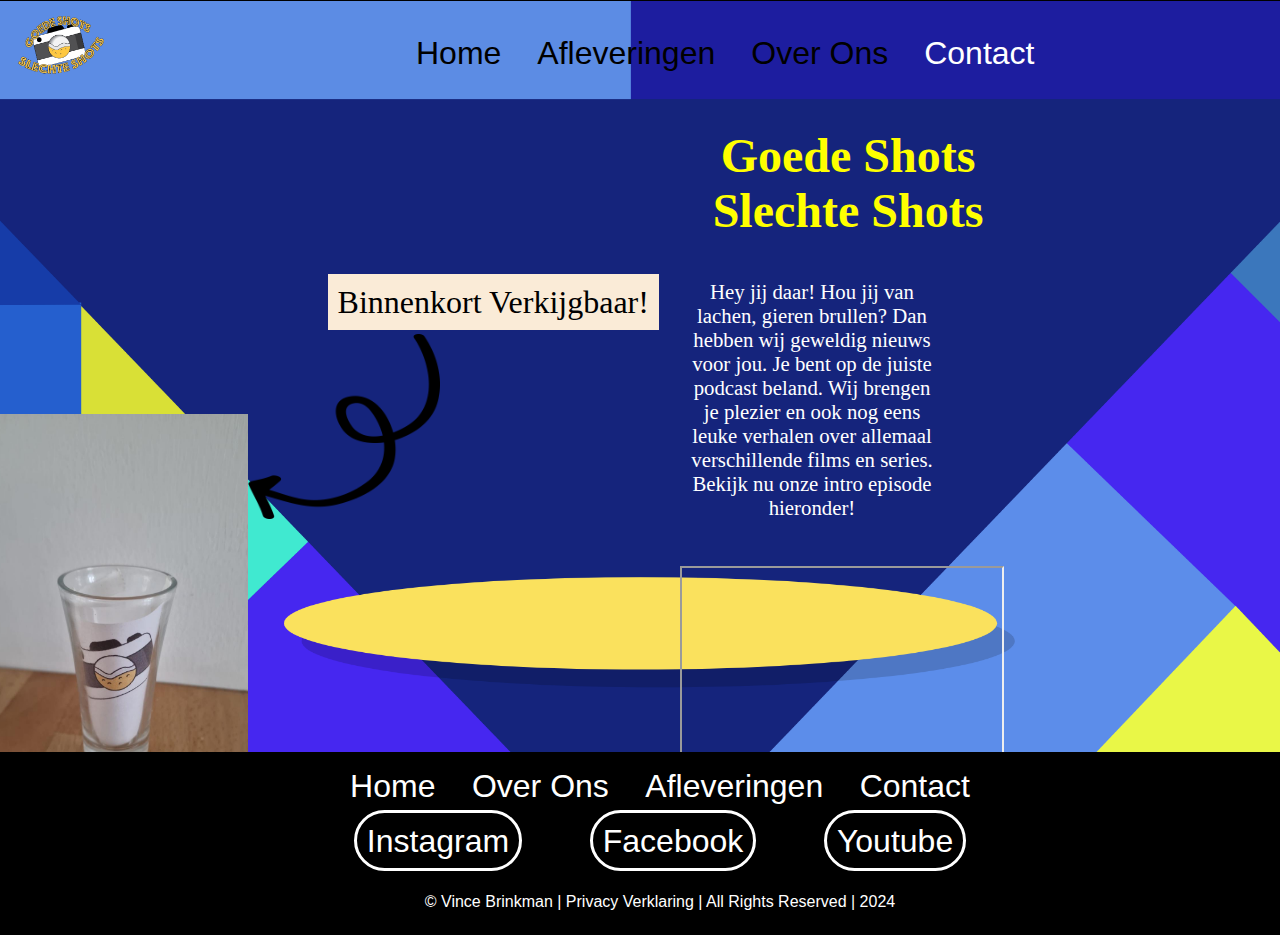
<file: index.html>
<!DOCTYPE html>
<html lang="en">
 <head>
    <meta charset="UTF-8">
    <meta name="viewport" content="width=device-width, initial-scale=1.0">
    <title>Home</title>
    <link rel="stylesheet" href="style.css">
 </head> 

 <body id="pagina1">
    <main>
    <header>
        <nav>
            <ul>
                <li><a href="index.html">Home</a>              
                <a href="afleveringen.html">Afleveringen</a>              
                <a href="over-ons.html">Over Ons</a>        
                <a class="contactkleur" href="contact.html">Contact</a></li>
            </ul>
        </nav>
        <a href="index.html"> <img class="logo" src="images/content-logo.png" alt="logo afbeelding"></a>
        <h1 class="titel">
            Goede Shots
            Slechte Shots
        </h1>
    </header>
        <p class="inleiding">
            Hey jij daar! Hou jij van lachen, gieren brullen? Dan hebben 
            wij geweldig nieuws voor jou. Je bent op de juiste podcast 
            beland. Wij brengen je plezier en ook nog eens leuke verhalen 
            over allemaal verschillende films en series. Bekijk nu onze 
            intro episode hieronder!
        </p>
        <iframe width="560" height="315" src="https://www.youtube.com/embed/kXShLPXfWZA?si=xE7WMY90TRa5iRQT" title="YouTube video player" allow="accelerometer; autoplay; clipboard-write; encrypted-media; gyroscope; picture-in-picture; web-share" referrerpolicy="strict-origin-when-cross-origin" allowfullscreen></iframe>        
        <section>
            <img id="sectionep" src="images/engagementproductschets.jpg" alt="Engament Product | Binnenkort verkrijgbaar!">
            <p id="sectiont">Binnenkort Verkijgbaar!</p>
            <img id="sectionp" src="images/pijl-linksonder.png" alt="Pijl linksonder die wijst naar Engagement Product">
        </section>
    </main>

    <footer>
        <section>
            <ul>
                <li>
                    <nav>
                        <a href="index.html">Home</a>
                        <a href="over-ons.html">Over Ons</a>          
                        <a href="afleveringen.html">Afleveringen</a>
                        <a href="contact.html">Contact</a>
                   </nav>
                </li>
                <li>
                    <a href="https://www.instagram.com">Instagram</a>
                    <a href="https://www.facebook.com/login/?next=https%3A%2F%2Fwww.facebook.com%2F%3Flocale%3Dnl_NL">Facebook</a>
                    <a href="https://www.youtube.com">Youtube</a>
                </li>
                <li>
                    <p>
                        © Vince Brinkman | Privacy Verklaring | All Rights Reserved | 2024
                    </p>
                </li>
            </ul>
       </section>
    </footer>   

 </body>
 </html>
</file>
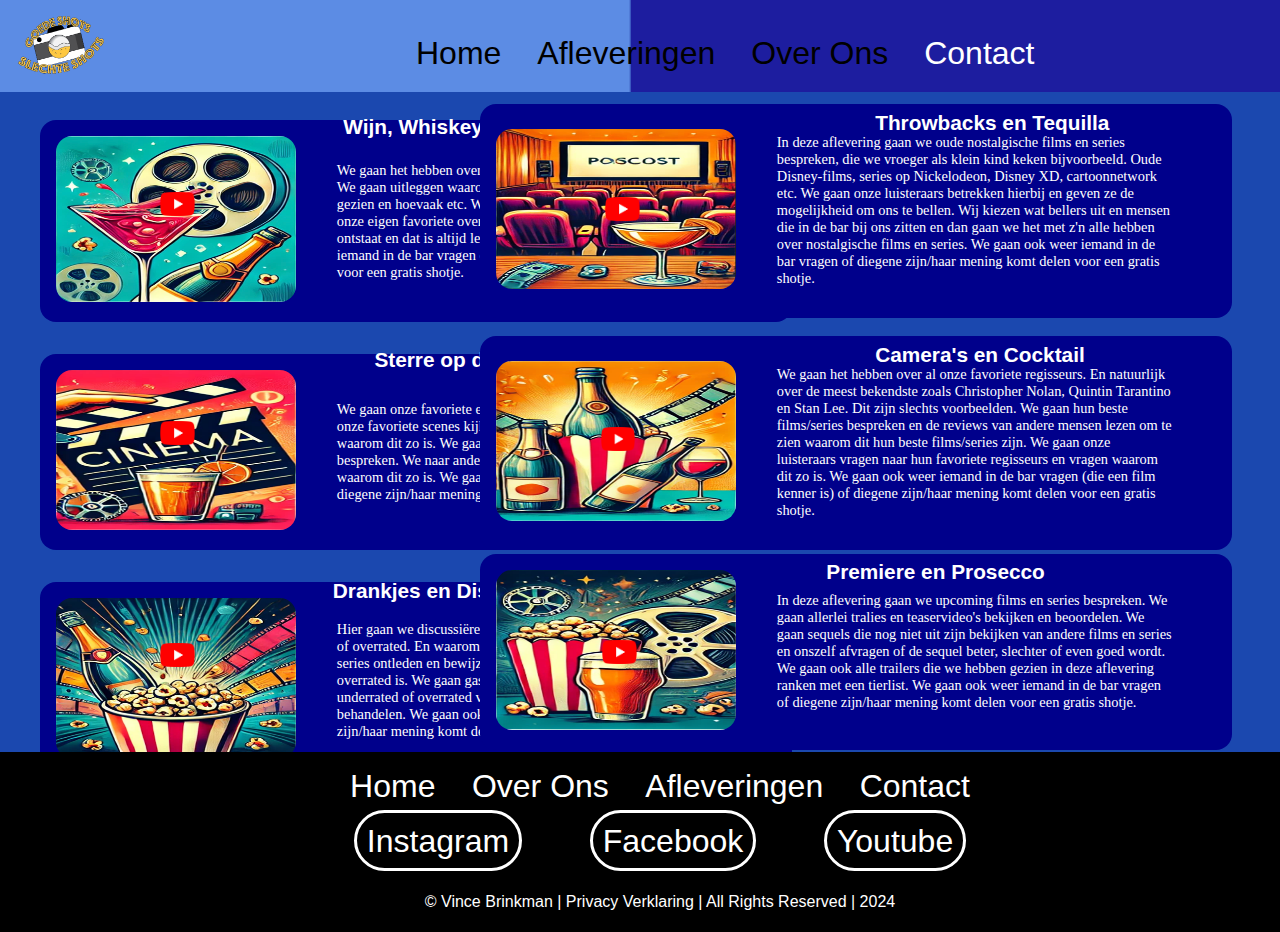
<file: afleveringen.html>
<!DOCTYPE html>
<html lang="en">
 <head>
    <meta charset="UTF-8">
    <meta name="viewport" content="width=device-width, initial-scale=1.0">
    <title>Afleveringen</title>
    <link rel="stylesheet" href="style.css">
 </head> 

 <body id="pagina2">
    <main>
    <header>
            <a href="index.html"> <img class="logo" src="images/content-logo.png" alt="logo afbeelding"></a>
        <nav>
            <ul>
                <li><a href="index.html">Home</a>              
                <a href="afleveringen.html">Afleveringen</a>              
                <a href="over-ons.html">Over Ons</a>            
                <a class="contactkleur" href="contact.html">Contact</a></li>
            </ul>
        </nav>
 </header>
        <section id="aflevering1">
            <a class="videoplaatje" href="https://www.youtube.com/watch?v=kXShLPXfWZA"><img src="images/af1tn.jpg" alt="Aflevering 1 Thumbnail"></a>
            <!--De afbeelding van ChatGPT gehaald-->
            <h2>
                Wijn, Whiskey en wat was het plot ook alweer?
            </h2>
            <p>We gaan het hebben over onze persoonlijke favoriete films en series. We gaan uitleggen waarom dit zo is en wanneer we het hebben gezien en hoevaak etc. We elkaar ook proberen te overhalen om onze eigen favoriete over te nemen waardoor er bonje met de buren ontstaat en dat is altijd leuk om mee te beleven. We gaan ook weer iemand in de bar vragen of diegene zijn/haar mening komt delen voor een gratis shotje.
            </p>
        </section>

        <a class="yl" href="https://www.youtube.com/watch?v=kXShLPXfWZA"><img class="yl-1" src="images/youtube-logo.png" alt="Youtube button"></a>

        <section id="aflevering2">
            <a class="videoplaatje" href="https://www.youtube.com/watch?v=kXShLPXfWZA"><img src="images/af2tn.jpg" alt="Aflevering 2 Thumbnail"></a>
            <!--De afbeelding van ChatGPT gehaald-->

            <h2>
                Throwbacks en Tequilla
            </h2>
            <p>
                In deze aflevering gaan we oude nostalgische films en
                series bespreken, die we vroeger als klein kind keken
                bijvoorbeeld. Oude Disney-films, series op Nickelodeon,
                Disney XD, cartoonnetwork etc. We gaan onze luisteraars
                betrekken hierbij en geven ze de mogelijkheid om ons te
                bellen. Wij kiezen wat bellers uit en mensen die in de bar bij
                ons zitten en dan gaan we het met z'n alle hebben over
                nostalgische films en series. We gaan ook weer iemand in de
                bar vragen of diegene zijn/haar mening komt delen voor een
                gratis shotje.            
            </p>
        </section>

        <a class="yl" href="https://www.youtube.com/watch?v=kXShLPXfWZA"><img class="yl-2" src="images/youtube-logo.png" alt="Youtube button"></a>

        <section id="aflevering3">
            <a class="videoplaatje" href="https://www.youtube.com/watch?v=kXShLPXfWZA"><img src="images/af3tn.jpg" alt="Aflevering 3 Thumbnail"></a>
            <!--De afbeelding van ChatGPT gehaald--> 
            <h2>
                Sterre op de rode loper
                en in de bar            
            </h2>
            <p>
                We gaan onze favoriete en de beste acteurs bespreken. We
                gaan onze favoriete scenes kijken van deze acteurs, ontleden
                en uitleggen waarom dit zo is. We gaan de beste films en series
                van deze acteurs bespreken. We naar andere mensen hun 
                Favoriete acteurs vragen en waarom dit zo is. We gaan ook
                weer iemand in de bar vragen of diegene zijn/haar mening
                komt delen voor een gratis shotje.
            
            </p>
        </section>

        <a class="yl" href="https://www.youtube.com/watch?v=kXShLPXfWZA"><img class="yl-3" src="images/youtube-logo.png" alt="Youtube button"></a>

        <section id="aflevering4">
            <a class="videoplaatje" href="https://www.youtube.com/watch?v=kXShLPXfWZA"><img src="images/af4tn.jpg" alt="Aflevering 4 Thumbnail"></a>
            <!--De afbeelding van ChatGPT gehaald--> 
            <h2>
                Camera's en Cocktail            
            </h2>
            <p>
                We gaan het hebben over al onze favoriete regisseurs. En
                natuurlijk over de meest bekendste zoals Christopher Nolan,
                Quintin Tarantino en Stan Lee. Dit zijn slechts voorbeelden.
                We gaan hun beste films/series bespreken en de reviews van
                andere mensen lezen om te zien waarom dit hun beste
                films/series zijn. We gaan onze luisteraars vragen naar hun
                favoriete regisseurs en vragen waarom dit zo is. We gaan ook
                weer iemand in de bar vragen (die een film kenner is) of diegene
                zijn/haar mening komt delen voor een gratis shotje.           
            </p>
        </section>

        <a class="yl" href="https://www.youtube.com/watch?v=kXShLPXfWZA"><img class="yl-4" src="images/youtube-logo.png" alt="Youtube button"></a>

        <section id="aflevering5">
            <a class="videoplaatje" href="https://www.youtube.com/watch?v=kXShLPXfWZA"><img src="images/af5tn.jpg" alt="Aflevering 5 Thumbnail"></a>
            <!--De afbeelding van ChatGPT gehaald-->
            <h2>
                Drankjes en Discussies:
                Underrated VS Overrated
             </h2>
            <p>
                Hier gaan we discussiëren over welke films en series underrated
                zijn of overrated. En waarom is dit zo? We gaan scenes uit de
                films en series ontleden en bewijzen waarom deze film/serie
                underrated of overrated is. We gaan gasten vragen welke films
                en series zij underrated of overrated vinden en dan gaan we die
                film/serie behandelen. We gaan ook weer iemand in de bar
                vragen of diegene zijn/haar mening komt delen voor een gratis shotje.           
            </p>
        </section>

        <a class="yl" href="https://www.youtube.com/watch?v=kXShLPXfWZA"><img class="yl-5" src="images/youtube-logo.png" alt="Youtube button"></a>
        <section id="aflevering6">
            <a class="videoplaatje" href="https://www.youtube.com/watch?v=kXShLPXfWZA"><img src="images/af6tn.jpg" alt="Aflevering 6 Thumbnail"></a>

            <!--De afbeelding van ChatGPT gehaald-->
            <h2>
                Premiere en Prosecco
             </h2>
            <p>
                In deze aflevering gaan we upcoming films en series bespreken.
We gaan allerlei tralies en teaservideo's bekijken en beoordelen.
We gaan sequels die nog niet uit zijn bekijken van andere films
en series en onszelf afvragen of de sequel beter, slechter of
even goed wordt. We gaan ook alle trailers die we hebben
gezien in deze aflevering ranken met een tierlist. We gaan ook
weer iemand in de bar vragen of diegene zijn/haar mening komt 
delen voor een gratis shotje.
           
            </p>
        </section>

        <a class="yl" href="https://www.youtube.com/watch?v=kXShLPXfWZA"><img class="yl-6" src="images/youtube-logo.png" alt="Youtube button"></a>

        <footer>
            <section>
                <ul>
                    <li>
                        <nav>
                            <a href="index.html">Home</a>
                            <a href="over-ons.html">Over Ons</a>          
                            <a href="afleveringen.html">Afleveringen</a>
                            <a href="contact.html">Contact</a>
                       </nav>
                    </li>
                    <li>
                        <a href="https://www.instagram.com">Instagram</a>
                        <a href="https://www.facebook.com/login/?next=https%3A%2F%2Fwww.facebook.com%2F%3Flocale%3Dnl_NL">Facebook</a>
                        <a href="https://www.youtube.com">Youtube</a>
                    </li>
                    <li>
                        <p>
                            © Vince Brinkman | Privacy Verklaring | All Rights Reserved | 2024
                        </p>
                    </li>
                </ul>
           </section>
        </footer> 
    </main>
</body>
</html>
</file>
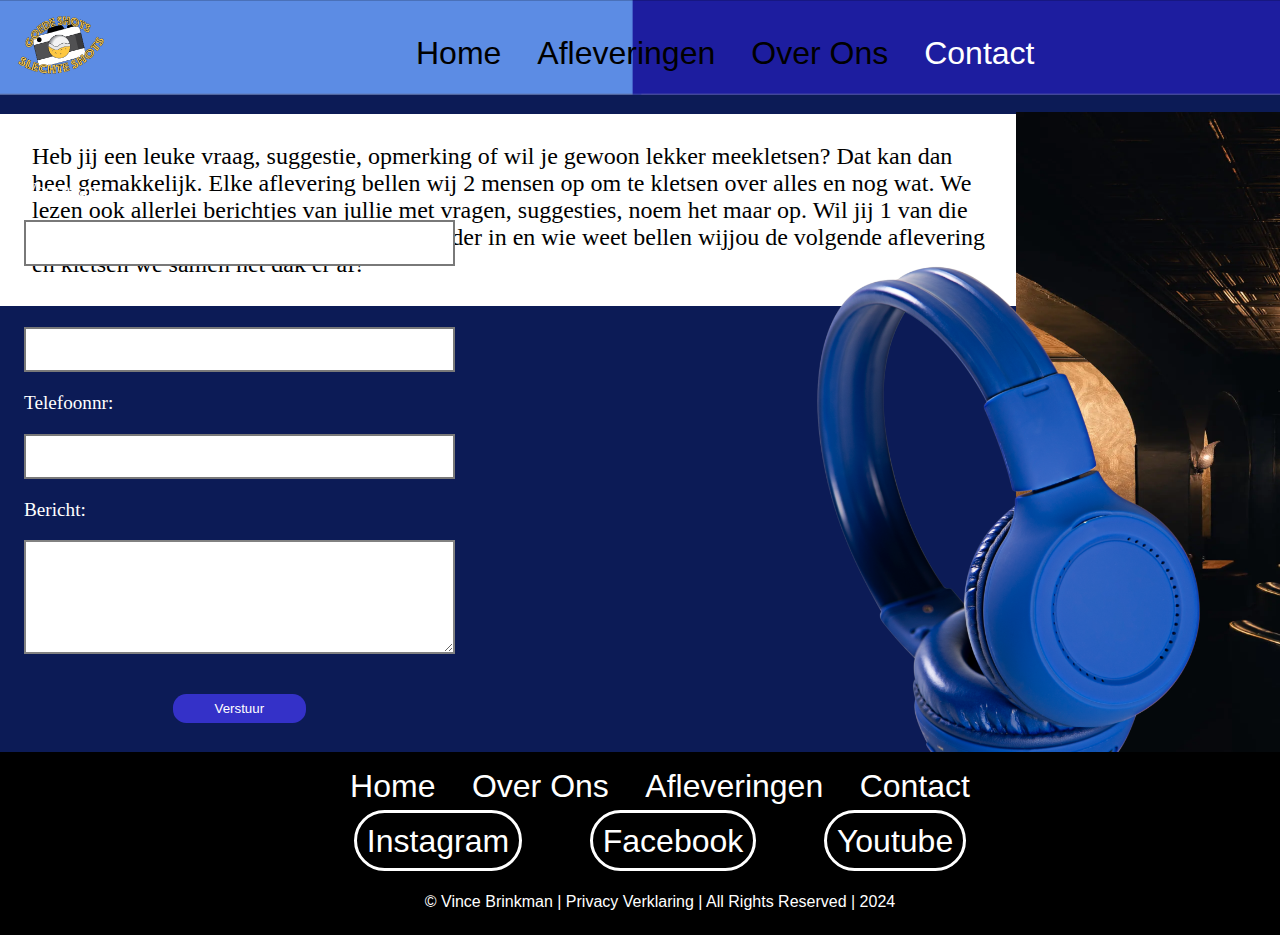
<file: contact.html>
<!DOCTYPE html>
<html lang="en">
 <head>
    <meta charset="UTF-8">
    <meta name="viewport" content="width=device-width, initial-scale=1.0">
    <title>Contact</title>
    <link rel="stylesheet" href="style.css">
 </head> 

 <body id="pagina4">
    <main>
    <header>
            <a href="index.html"> <img class="logo" src="images/content-logo.png" alt="logo afbeelding"></a>
        <nav>
            <ul>
                <li><a href="index.html">Home</a>              
                <a href="afleveringen.html">Afleveringen</a>              
                <a href="over-ons.html">Over Ons</a>            
                <a class="contactkleur" href="contact.html">Contact</a></li>
            </ul>
        </nav>
    </header>
    <p class="contactp">
    Heb jij een leuke vraag, suggestie, opmerking of wil je gewoon lekker meekletsen? 
    Dat kan dan heel gemakkelijk. Elke aflevering bellen wij 2 mensen op om te kletsen
    over alles en nog wat. We lezen ook allerlei berichtjes van jullie met vragen, suggesties,
    noem het maar op. Wil jij 1 van die personen zijn? Vul dan het formulier hieronder in en
    wie weet bellen wijjou de volgende aflevering en kletsen we samen het dak er af!
    </p>
    <img class="headset" src="images/headset.png" alt="Afbeelding van een koptelefoon">

    <img class="baar" src="images/baar.jpg" alt="Afbeelding van een bar">
    <form action="#" method="post">
        <label for="voornaam">Voornaam:</label>
        <input type="text" id="voornaam" name="voornaam" required>

        <label for="e-mailadress">E-mailadress:</label>
        <input type="email" id="e-mailadress" required>

        <label for="telefoonnr">Telefoonnr:</label>
        <input type="tel" id="telefoonnr" name="telefoonnr" required>

        <label for="bericht">Bericht:</label>
        <textarea id="bericht" name="bericht" required></textarea>

        <button type="submit">Verstuur</button>
    </form>
    <!--Ik heb deze website hieronder gebruikt voor mijn contactpagina, van regel 32 t/m regel 47-->
    <!--https://www.perplexity.ai/search/hoe-maak-je-een-contact-pagina-65GzIpScTPyQMYQu01fS8w-->
    </main>
    <footer>
        <section>
            <ul>
                <li>
                    <nav>
                        <a href="index.html">Home</a>
                        <a href="over-ons.html">Over Ons</a>          
                        <a href="afleveringen.html">Afleveringen</a>
                        <a href="contact.html">Contact</a>
                   </nav>
                </li>
                <li>
                    <a href="https://www.instagram.com">Instagram</a>
                    <a href="https://www.facebook.com/login/?next=https%3A%2F%2Fwww.facebook.com%2F%3Flocale%3Dnl_NL">Facebook</a>
                    <a href="https://www.youtube.com">Youtube</a>
                </li>
                <li>
                    <p>
                        © Vince Brinkman | Privacy Verklaring | All Rights Reserved | 2024
                    </p>
                </li>
            </ul>
       </section>
    </footer> 
</body>
</html>
</file>
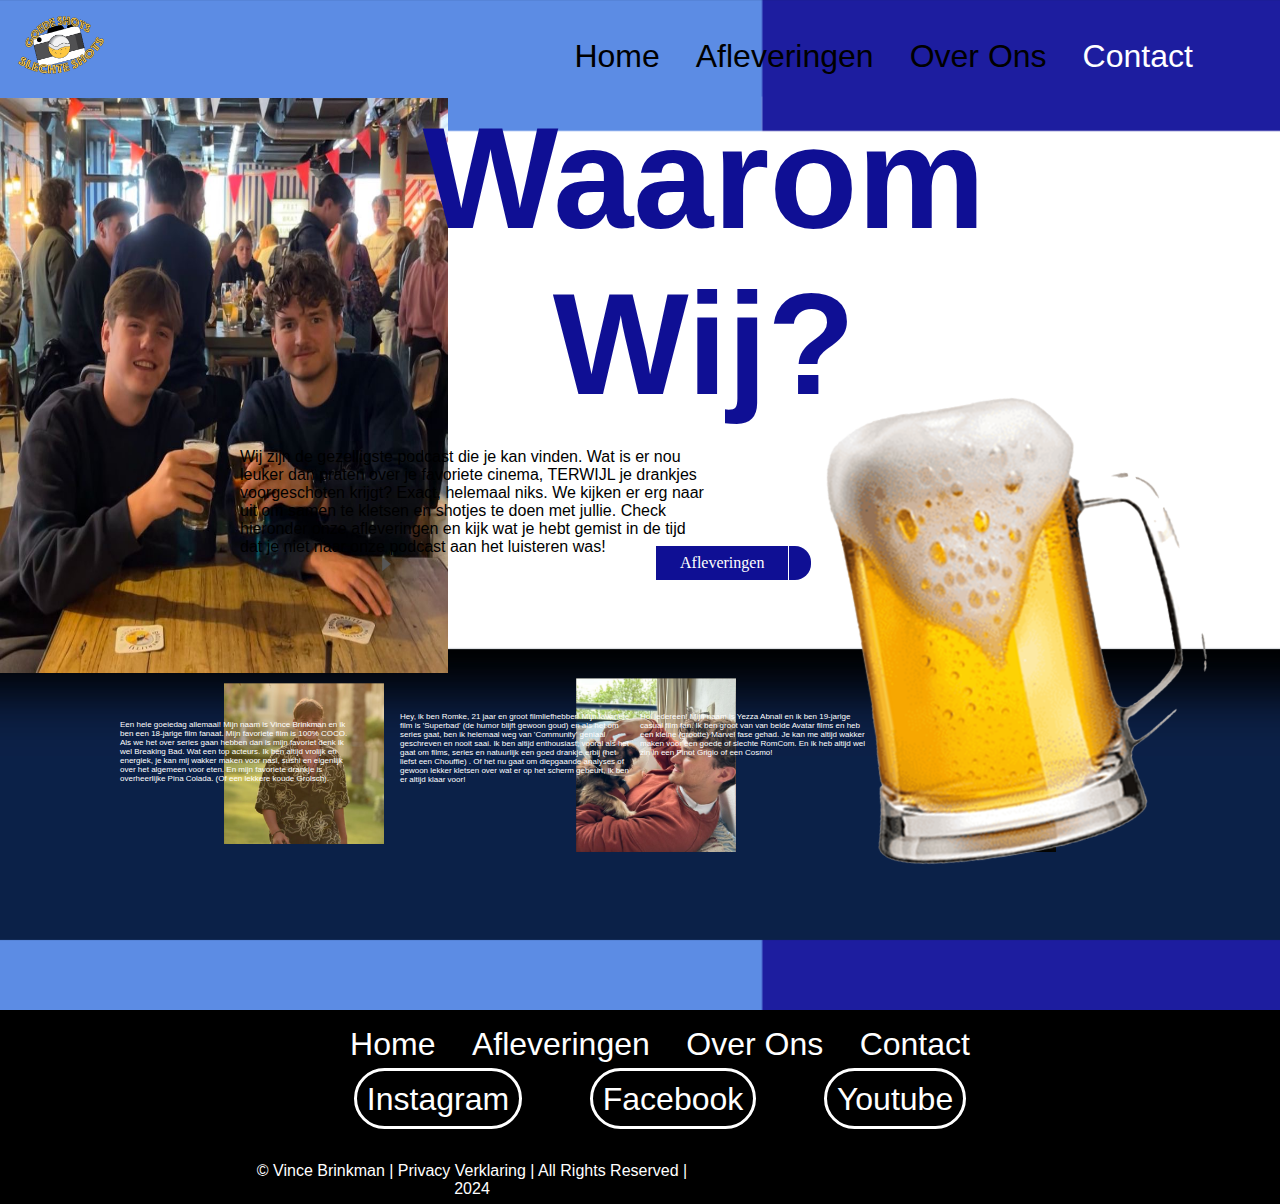
<file: over-ons.html>
<!DOCTYPE html>
<html lang="en">
 <head>
    <meta charset="UTF-8">
    <meta name="viewport" content="width=device-width, initial-scale=1.0">
    <title>Over Ons</title>
    <link rel="stylesheet" href="style.css">
 </head> 

 <body id="pagina3">
    <main>
    <header>
            <a href="index.html"> <img class="logo" src="images/content-logo.png" alt="logo afbeelding"></a>
        <nav>
            <ul>
                <li><a href="index.html">Home</a>              
                <a href="afleveringen.html">Afleveringen</a>              
                <a href="over-ons.html">Over Ons</a>            
                <a class="contactkleur" href="contact.html">Contact</a></li>
            </ul>
        </nav>
        <img class="vinceromke" src="images/vinceromkebar.jpg" alt="Afbeelding van Vince en Romke in de bar">
        </header>
    <h1>
        Waarom Wij?
    </h1>
    <p>
        Wij zijn de gezelligste podcast die je kan vinden. Wat is er nou
        leuker dan praten over je favoriete cinema, TERWIJL je drankjes voorgeschoten krijgt?
        Exact, helemaal niks. We kijken er erg naar uit om samen te kletsen en shotjes te doen 
        met jullie. Check hieronder onze afleveringen en kijk wat je hebt gemist in de tijd dat je
        niet naar onze podcast aan het luisteren was!
    </p>
    <a class="button" href="afleveringen.html">Afleveringen</a>  
    <a class="button1" href="afleveringen.html"></a>
    <a href="afleveringen.html"><img class="pijl" src="images/pijlrechtss.png" alt="Pijltje naar Rechts"></a>
    <section class="ons1">
    <img src="images/vince.jpg" alt="Vince zijn afbeelding">
        <p>
            Een hele goeiedag allemaal! Mijn naam is Vince Brinkman en ik ben een 18-jarige film fanaat.
            Mijn favoriete film is 100% COCO. Als we het over series gaan hebben dan is mijn favoriet denk ik wel Breaking Bad. Wat een top acteurs.
            Ik ben altijd vrolijk en energiek, je kan mij wakker maken voor nasi, sushi en eigenlijk over het algemeen voor eten. En mijn favoriete drankje is overheerlijke Pina Colada. 
            (Of een lekkere koude Grolsch).
        </p>
    </section>
    <section class="ons2">
        <img src="images/romke.jpg" alt="Romke zijn afbeelding">
            <p>
                Hey, ik ben Romke, 21 jaar en groot filmliefhebber! Mijn favoriete film is 'Superbad' (de humor blijft gewoon goud) en als het om series gaat, ben ik helemaal weg van 'Community' geniaal geschreven en nooit saai. Ik ben altijd enthousiast, vooral als het gaat om films, series en natuurlijk een goed drankje erbij (het liefst een Chouffie) . Of het nu gaat om diepgaande analyses of gewoon lekker kletsen over wat er op het scherm gebeurt, ik ben er altijd klaar voor!
            </p>
        </section>
        <section class="ons3">
            <img src="images/yezza.jpg" alt="Yezza haar afbeelding">
                <p>
                    Hoi iedereen! Mijn naam is Yezza Abnali en ik ben 19-jarige casual film fan. Ik ben groot van van beide Avatar films en heb een kleine (grootte) Marvel fase gehad. Je kan me altijd wakker maken voor een goede of slechte RomCom. En ik heb altijd wel zin in een Pinot Grigio of een Cosmo!                
                </p>
            </section>
    <img class="bier" src="images/bierglas.png" alt="Bierglas">
    <footer id="footeroverons">
        <section>
            <ul>
                <li>
                    <nav>
                        <a href="index.html">Home</a>
                        <a href="afleveringen.html">Afleveringen</a>
                        <a href="over-ons.html">Over Ons</a>          
                        <a href="contact.html">Contact</a>
                   </nav>
                </li>
                <li>
                    <a href="https://www.instagram.com">Instagram</a>
                    <a href="https://www.facebook.com/login/?next=https%3A%2F%2Fwww.facebook.com%2F%3Flocale%3Dnl_NL">Facebook</a>
                    <a href="https://www.youtube.com">Youtube</a>
                </li>
                <li>
                    <p>
                        © Vince Brinkman | Privacy Verklaring | All Rights Reserved | 2024
                    </p>
                </li>
            </ul>
       </section>
    </footer> 
</main>
</body>
</html>
</file>
<file: style.css>
#pagina1 {
    background-image: url(images/achtergrondd.jpg);
    background-position: center;
    background-size: cover;
    background-repeat: no-repeat;
    height: 100vh;
    width: 100vw;
}

#pagina2 {
    background-image: url(images/blahh.jpg);
    background-position: center;
    background-size: cover;
    background-repeat: no-repeat;
    height: 6.3vh;
    width: 100vw;
    background-color: #1B48AF;
}

#pagina3 {
    background-image: url(images/overonsachtergrond.jpg);
    background-position: center;
    background-size: cover;
    background-repeat: repeat;
    height: 100vh;
    width: 100vw;
}

#pagina4 {
    background-image: url(images/contactachtergrond.jpg);
    background-position: center;
    background-size: cover;
    background-repeat: repeat;
    height: 100vh;
    width: 100vw;
}

#pagina4 .contactp {
    color: black;
    background-color: white;
    width: 40em;
    font-size: 150%;
    padding: 3em;
    padding-bottom: 1.2em;
    padding-top: 1.2em;
    margin-left: -2em;
    margin-top: 1.4em;
}

.baar   {
    height: 46.2em;
    width: 48em;
    margin-left: 63em;
    margin-top: -43.9em;
}

.headset    {   
    margin-top: -5em;
    margin-left:45em;  
    width: 35em;
    transform: scaleX(-1);
} /* Deze transform code van Chatgpt */

#footeroverons  {
    background-color: black;
    color: white;
    text-align: center;
    height: 21.6vh;
    width: 100%; 
    position: absolute; 
    margin-bottom: -17em;
    left: 0em;
    display: flex; 
    justify-content: center;
}

#footeroverons p {
    color: white;
    position: absolute;
    margin-top: -17.5em;
}

.videoplaatje:hover {
    transform: scale(1.05);
    opacity: 80%;
}



.logo {
    width: 6em;
    height: 4em;
    position: absolute;
    top: 1em;
    left: 0.5em;
}



nav ul {
    list-style: none;
    margin-top: 1.7em;
    margin-left: 24em;
    padding: 0.5em;
}

li a {
    text-decoration: none;
    color: black;
    font-size: 2em;
    margin: 0.5em;
    font-family: 'Franklin Gothic Medium', 'Arial Narrow', Arial, sans-serif;
}

.contactkleur {
    color: white;
}

li a:hover {
    opacity: 60%;
    text-decoration: underline;
    transition: all 300ms ease;
}

#pagina3 nav ul {
    list-style: none;
    margin-top: 2em;
    padding: 0.4em;
    margin-left: 34em;
}

#pagina3 h1 {
    color: rgb(15, 15, 148);
    font-size: 900%;
    position: absolute;
    top: 0em;
    right: 2em;
    width: 4em;
    text-align: center;
    font-family: 'Trebuchet MS', 'Lucida Sans Unicode', 'Lucida Grande', 'Lucida Sans', Arial, sans-serif;
}

#pagina3 p {
    font-family: 'Gill Sans', 'Gill Sans MT', Calibri, 'Trebuchet MS', sans-serif;
    position: absolute;
    top: 27em;
    right: 36em;
    width: 29em;
}

.button {
    position: absolute;
    bottom: 20em;
    left: 41em;
    background-color: rgb(15, 15, 148);
    padding: 1.5em;
    padding-top: 0.5em;
    padding-bottom: 0.5em;
    color: white;
    text-decoration: none;
    transition: all 100ms ease;
}

.button1 {
    position: absolute;
    bottom: 20em;
    left: 49.3em;
    height: 1.1em;
    background-color: rgb(15, 15, 148);
    padding: 0.7em;
    padding-top: 0.5em;
    padding-bottom: 0.5em;
    border-radius: 1em;
    border-top-left-radius: 0em;
    border-bottom-left-radius: 0em;
    text-decoration: none;
    transition: all 100ms ease;
}

.button:hover   {
    background-color: goldenrod;
}

.button1:hover   {
    background-color: goldenrod;
}

.bier   {
    height: 40em;
    position: absolute;
    bottom: -3.5em;
    right: 4em;
    transform: rotate(350deg);
}
.pijl   {
    height: 1.3em;
    position: absolute;
    right: 55.2em;
    bottom: 20.35em;
}

.titel {
    color: yellow;
    text-align: center;
    font-size: 3em;
    margin-top: 1em;
    width: 8em;
    margin-left: 13.5em;
}

.inleiding {
    color: white;
    text-align: center;
    font-size: 1.3em;
    margin-top: 2em;
    margin-left: 32.5em;
    width: 20vw;
}

iframe {
    height: 13em;
    width: 20em;
    margin-left: 42em;
    margin-top: 1.6em;
}

footer {
    background-color: black;
    color: white;
    text-align: center;
    height: 20vh;
    width: 100%; 
    position: absolute; 
    bottom: -2em;
    left: 0em;
    display: flex; 
    justify-content: center;
}

footer li:first-child nav a {
    color: white;
}

footer li:first-child {
    margin-top: 0em;
}
 
footer li:nth-child(2) a {
    list-style: none;
    background-color: black;
    border-radius: 1em;
    border: solid white;
    padding: 0.3em;
    margin: 1em;
    color: white;
    justify-content: left;
}
 
footer ul {
    list-style: none;
    text-decoration: none;
    color: white;
    font-family: sans-serif;
    align-self: end;
    display: flex;
    flex-direction: column;
    gap: 1.1em;
}
 
#aflevering1 {
    background-color: darkblue;
    color: white;
    width: 45em;
    margin-top: 2.5em;
    margin-left: 2em;
    border-radius: 1em;
    display: flex;
    align-items: center; 
    justify-content: space-between;
    padding: 1em;
}

#aflevering1 img {
    width: 15em; 
    margin-right: 1.2em; 
    border-radius: 1em;
}

#aflevering1 p {
    width: 55%; 
    color: white;
    font-size: 0.9em;
    margin-right: 3em;
}



#aflevering1 h2 {
    position: absolute;
    top: 4.7em;
    left: 16.5em;
    font-size: 1.3em;
    font-family: 'Franklin Gothic Medium', 'Arial Narrow', Arial, sans-serif;
}

.yl-1 {
    position: absolute;
    height: 1.5em;
    top: 12em;
    left: 10em;
}

#aflevering2 {
    background-color: darkblue;
    color: white;
    width: 45em;
    margin-top: 2em;
    border-radius: 1em;
    display: flex;
    align-items: center; 
    justify-content: space-between;
    padding: 1em;
    position: absolute;
    top: 4.5em;
    right: 3em;
}

#aflevering2 img {
    width: 15em; 
    margin-right: 1.2em; 
    height: 10em;
    border-radius: 1em;
}

#aflevering2 p {
    width: 55%; 
    color: white;
    font-size: 0.9em;
    margin-right: 3em;
}

#aflevering2 h2 {
    position: absolute;
    top: -0.5em;
    left: 19em;
    font-size: 1.3em;
    font-family: 'Franklin Gothic Medium', 'Arial Narrow', Arial, sans-serif;
}

.yl-2 {
    position: absolute;
    height: 1.5em;
    top: 12.3em;
    right: 40em;
}



#aflevering3 {
    background-color: darkblue;
    color: white;
    width: 45em;
    margin-top: 2em;
    margin-left: 2em;
    border-radius: 1em;
    display: flex;
    align-items: center; 
    justify-content: space-between;
    padding: 1em;
}

#aflevering3 img {
    width: 15em; 
    margin-right: 1.2em; 
    height: 10em;
    border-radius: 1em;
}

#aflevering3 p {
    width: 55%; 
    color: white;
    font-size: 0.9em;
    margin-right: 3em;
}

#aflevering3 h2 {
    position: absolute;
    top: 15.9em;
    left: 18em;
    font-size: 1.3em;
    font-family: 'Franklin Gothic Medium', 'Arial Narrow', Arial, sans-serif;
}

.yl-3 {
    position: absolute;
    height: 1.5em;
    top: 26.3em;
    left: 10em;
}

#aflevering4 {
    background-color: darkblue;
    color: white;
    width: 45em;
    margin-top: 2em;
    border-radius: 1em;
    display: flex;
    align-items: center; 
    justify-content: space-between;
    padding: 1em;
    position: absolute;
    top: 19em;
    right:3em;
}

#aflevering4 img {
    width: 15em; 
    margin-right: 1.2em; 
    height: 10em;
    border-radius: 1em;
}

#aflevering4 p {
    width: 55%; 
    color: white;
    font-size: 0.9em;
    margin-right: 3em;
}

#aflevering4 h2 {
    position: absolute;
    top: -0.5em;
    left: 19em;
    font-size: 1.3em;
    font-family: 'Franklin Gothic Medium', 'Arial Narrow', Arial, sans-serif;
}

.yl-4 {
    position: absolute;
    height: 1.5em;
    top: 26.7em;
    right: 40.3em;
}

#aflevering5 {
    background-color: darkblue;
    color: white;
    width: 45em;
    margin-top: 2em;
    margin-left: 2em;
    border-radius: 1em;
    display: flex;
    align-items: center; 
    justify-content: space-between;
    padding: 1em;
}

#aflevering5 img {
    width: 15em; 
    margin-right: 1.2em; 
    height: 10em;
    border-radius: 1em;
}

#aflevering5 p {
    width: 55%; 
    color: white;
    font-size: 0.9em;
    margin-right: 3em;
}

#aflevering5 h2 {
    position: absolute;
    top: 27em;
    left: 16em;
    font-size: 1.3em;
    font-family: 'Franklin Gothic Medium', 'Arial Narrow', Arial, sans-serif;
}

.yl-5 {
    position: absolute;
    height: 1.5em;
    top: 40.2em;
    left: 10em;
}

#aflevering6 {
    background-color: darkblue;
    color: white;
    width: 45em;
    margin-top: 2em;
    border-radius: 1em;
    display: flex;
    align-items: center; 
    justify-content: space-between;
    padding: 1em;
    position: absolute;
    top: 32.6em;
    right:3em;
}

#aflevering6 img {
    width: 15em; 
    margin-right: 1.2em; 
    height: 10em;
    border-radius: 1em;
}

#aflevering6 p {
    width: 55%; 
    color: white;
    font-size: 0.9em;
    margin-right: 3em;
}

#aflevering6 h2 {
    position: absolute;
    top: -0.5em;
    right: 9em;
    font-size: 1.3em;
    font-family: 'Franklin Gothic Medium', 'Arial Narrow', Arial, sans-serif;
}

.yl-6 {
    position: absolute;
    height: 1.5em;
    top: 40em;
    right: 40.2em;
}

.vinceromke  {
    position: absolute;
    top: 6.15em;
    left: 0em;
    width: 35vw;
    height:63.9vh;
    opacity: 100%
}



.ons1 img    {
    width: 10em;
    position: absolute;
    bottom: 3.5em;
    left: 14em;
}

.ons1 p {
    color: white;
    margin-right: 80em;
    margin-top: 63em;
    width: 1em;
    font-size: 0.5em;
}




.ons2 img {
    width: 10em;
    position: absolute;
    bottom: 3em;
    left: 36em;
}

.ons2 p{
    color: white;
    margin-right: 45em;
    margin-top: 62em;
    font-size: 0.5em;
}

.ons3 img {
    width: 6em;
    position: absolute;
    bottom: 3em;
    left: 60em;
}

.ons3 p{
    color: white;
    margin-right: 15em;
    margin-top: 62em;
    font-size: 0.5em;
}

label {
    margin-bottom: 1em;
    margin-left: 0em;
    font-size: larger;
    color: white;
    bottom: -100em;
}

form {
    display: flex;
    flex-direction: column;
    margin-bottom: 10em;
    margin-left: 1em;
}

input {
    padding: 1em;
    margin-bottom: 1.5em;
    border-color: #797979;
    border-width: 0.2em;
    margin-left: 0em;
    width: 30em; /* Pas de breedte van het inputveld aan */
    border-style: solid;
}

textarea {
    padding: 3em;
    margin-bottom: 2em;
    border-color: #828282;
    border-width: 0.2em;
    border-radius: 0em;
    margin-left: 0em;
    border-style: solid;
    
  
  }
  

button {
    padding: 0.5em;
    background-color: rgb(52, 49, 200);
    color: white;
    border: none;
    border-radius: 1em;
    cursor: pointer;
    margin-top: 1em;
    width: 10em; /* Maak de knop consistent qua breedte */
    align-self: center;
    margin-bottom: 2.5em;
}

button:hover {
    background-color: goldenrod;
}

h1 {
    text-align: center;  
}

form {
    position: absolute;
    bottom: -1em;
}

#sectionep {
    width: 16em;
    height: 31em;
    margin-top: -23em;
    margin-left: -1em;
}

#sectiont {
    font-size: 200%;
    position: absolute;
    margin-top: -20em;
    margin-left: 10em;
    color: black;
    background-color: antiquewhite;
    padding: 0.3em;
    animation-name: binnenkort;
    animation-duration: 1s;
    animation-iteration-count: infinite;
}

@keyframes binnenkort {
    0% {
        transform: scale(1); /* Normale grootte */
      }
      50% {
        transform: scale(1.15); /* 1.5x vergroten */
      }
      100% {
        transform: scale(1); /* Terug naar normale grootte */
      }
  } /* Code van ChatGPT | Regel 679 t/m regel 688. */

#sectionp {
    width: 12em;
    position: absolute;
    margin-top: -28em;
    transform: scaleX(-1);
}
</file>
